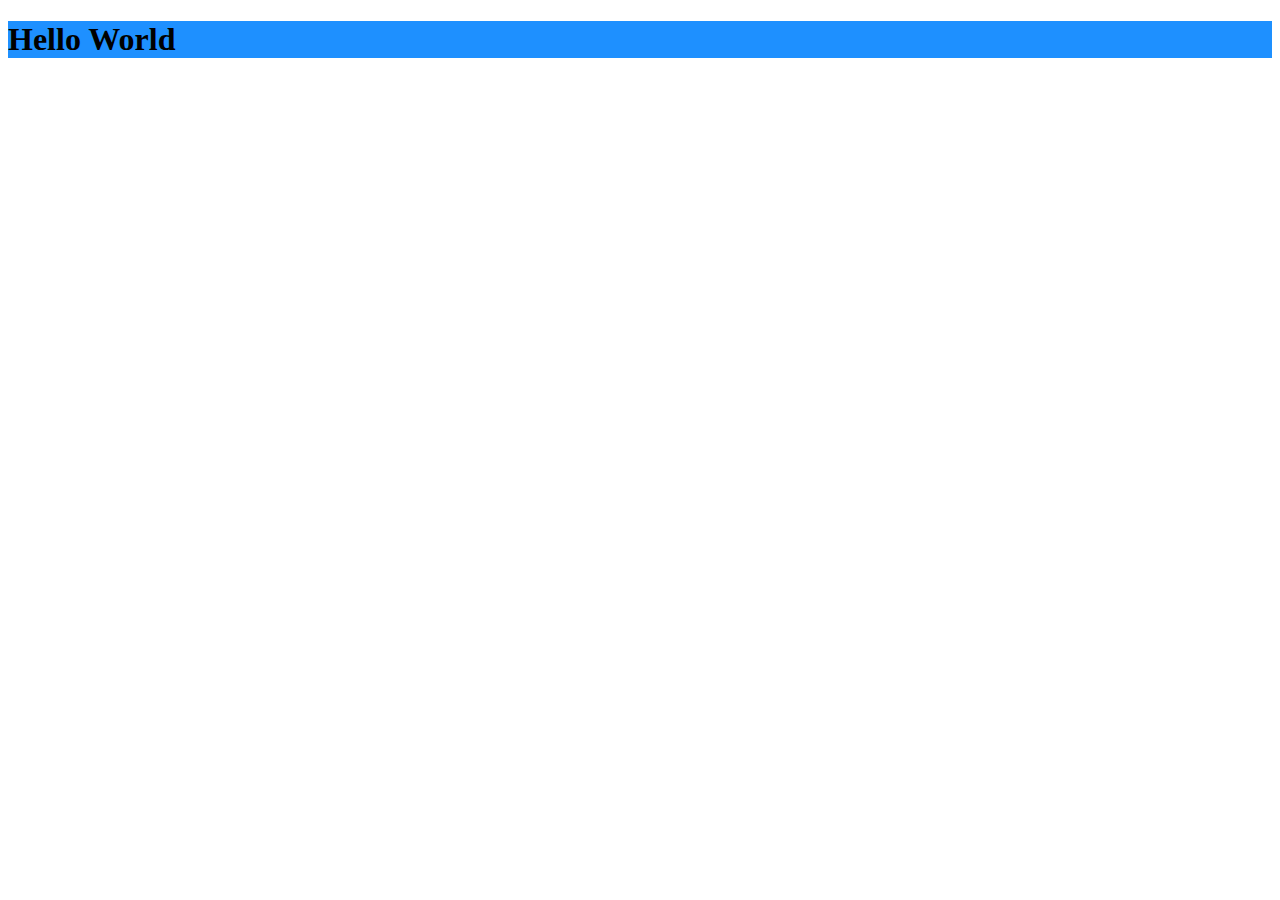
<file: index.html>
<!DOCTYPE html>
<html>
    <head>
        <title>Hello World</title>
    </head>
    <body>
        <h1 style="background-color:DodgerBlue";> Hello World</h1>
        <iframe src="https://www.google.com/maps/embed?pb=!1m18!1m12!1m3!1d2687.4747072334703!2d-122.31003138499347!3d47.655773792574!2m3!1f0!2f0!3f0!3m2!1i1024!2i768!4f13.1!3m3!1m2!1s0x549014ec45555555%3A0x6c6be15ffe62e371!2sSuzzallo%20and%20Allen%20Libraries!5e0!3m2!1sen!2sus!4v1585783389605!5m2!1sen!2sus" width="600" height="450" frameborder="0" style="border:0;" allowfullscreen="" aria-hidden="false" tabindex="0"></iframe>
        <iframe width="560" height="315" src="https://www.youtube.com/embed/K85sin1bfNU" frameborder="0" allow="accelerometer; autoplay; encrypted-media; gyroscope; picture-in-picture" allowfullscreen></iframe>
    </body>
</html>
</file>
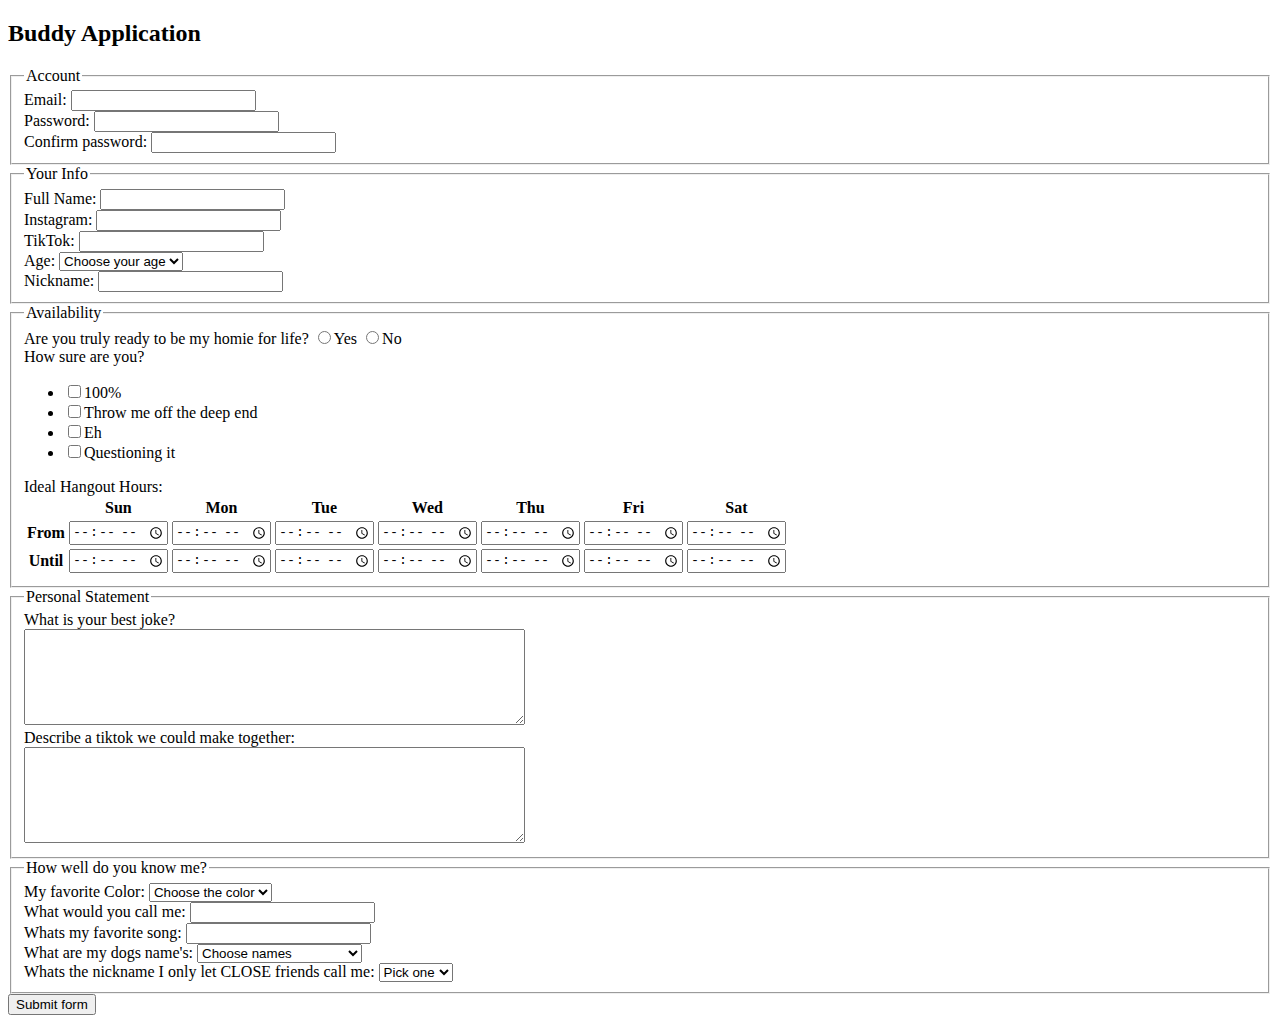
<file: jobApplicationForm.html>
<!DOCTYPE html>
<html>
<head>
	<meta charset="utf-8">
	<title>Buddy Application</title>
</head>
<body>

<h2>Buddy Application</h2>

<form action="http://gclass.alexburner.com/formtest.php" method="post">

	<fieldset>
		<legend>Account</legend>
		<div class="field">
			<label>Email:</label> 
			<input type="text" name="email">
		</div>
		<div class="field">
			<label>Password:</label> 
			<input type="password" name="password">
		</div>
		<div class="field">
			<label>Confirm password:</label> 
			<input type="password" name="password_r">
		</div>
	</fieldset>

	<fieldset>
		<legend>Your Info</legend>
		<div class="field">
			<label>Full Name:</label> 
			<input type="text" name="name">
		</div>
		<div class="field">
			<label>Instagram:</label> 
			<input type="text" name="instagram">
		</div>
		<div class="field">
			<label>TikTok:</label> 
			<input type="text" name="tiktok">
		</div>
		<div class="field">
			<label>Age:</label> 
			<select name="age">
				<option value="" selected="true">Choose your age</option>
				<option value="younger">YOUNGER</option>
				<option value="17">17</option>
				<option value="18">18</option>
				<option value="19">19</option>
				<option value="20">20</option>
				<option value="21">21</option>
				<option value="22">22</option>
				<option value="23">23</option>
				<option value="24">24</option>
				<option value="25">25</option>
				<option value="older">OLDER</option>
			</select>
		</div>
		<div class="field">
			<label>Nickname:</label> 
			<input type="text" name="nickname">
		</div>
	</fieldset>

	<fieldset>
		<legend>Availability</legend>
		<div class="field">
			<label>Are you truly ready to be my homie for life?</label> 
			<input type="radio" name="legal" value="yes">Yes
			<input type="radio" name="legal" value="no">No
		</div>
		<div class="field">
			<label>How sure are you?</label>
			<ul>
				<li><input type="checkbox" name="position_pt" value="100%">100%</li>
				<li><input type="checkbox" name="position_ft" value="deep_end">Throw me off the deep end</li>
				<li><input type="checkbox" name="position_sl" value="eh">Eh</li>
				<li><input type="checkbox" name="position_tp" value="questioning">Questioning it</li>
			</ul>
		</div>
		<div class="field">
			<label>Ideal Hangout Hours: </label>
			<table>
				<tr>
					<td></td>
					<th>Sun</th>
					<th>Mon</th>
					<th>Tue</th>
					<th>Wed</th>
					<th>Thu</th>
					<th>Fri</th>
					<th>Sat</th>
				</tr>
				<tr>
					<th>From</th>
					<td><input type="time" size="5" name="su_from"></td>
					<td><input type="time" size="5" name="mo_from"></td>
					<td><input type="time" size="5" name="tu_from"></td>
					<td><input type="time" size="5" name="we_from"></td>
					<td><input type="time" size="5" name="th_from"></td>
					<td><input type="time" size="5" name="fr_from"></td>
					<td><input type="time" size="5" name="sa_from"></td>
				</tr>
				<tr>
					<th>Until</th>
					<td><input type="time" size="5" name="su_until"></td>
					<td><input type="time" size="5" name="mo_until"></td>
					<td><input type="time" size="5" name="tu_until"></td>
					<td><input type="time" size="5" name="we_until"></td>
					<td><input type="time" size="5" name="th_until"></td>
					<td><input type="time" size="5" name="fr_until"></td>
					<td><input type="time" size="5" name="sa_until"></td>
				</tr>
			</table>
		</div>
	</fieldset>

	<fieldset>
		<legend>Personal Statement</legend>
		<div class="field">
			<label>What is your best joke?</label><br>
			<textarea name="joke" rows="6" cols="60"></textarea>
		</div>
		<div class="field">
			<label>Describe a tiktok we could make together:</label><br>
			<textarea name="tiktok_together" rows="6" cols="60"></textarea>
		</div>
	</fieldset>

	<fieldset>
		<legend>How well do you know me?</legend>
		<div class="field">
			<label>My favorite Color:</label> 
			<select name="color">
				<option value="" selected="true">Choose the color</option>
				<option value="F">PINK</option>
				<option value="T">YELLOW</option>
				<option value="F">BLUE</option>
				<option value="F">BLACK</option>
			</select>
		</div>

		<div class="field">
			<label>What would you call me: </label> 
			<input type="text" name="my_nickname">
		</div>

		<div class="field">
			<label>Whats my favorite song: </label> 
			<input type="text" name="song">
		</div>

		<div class="field">
			<label>What are my dogs name's:</label> 
			<select name="dogs">
				<option value="" selected="true">Choose names</option>
				<option value="T">LUCKY AND REGGIE</option>
				<option value="F">WINNIE AND HARLOW</option>
				<option value="F">GRADY AND LUCKY</option>
				<option value="F">DEWEY AND BHEAR</option>
			</select>
		</div>

		<div class="field">
			<label>Whats the nickname I only let CLOSE friends call me:</label> 
			<select name="exclusive">
				<option value="" selected="true">Pick one</option>
				<option value="F">BETH</option>
				<option value="F">LIZA</option>
				<option value="T">LIZ</option>
				<option value="F">LIZARD</option>
			</select>
		</div>
	</fieldset>

	<input type="submit" value="Submit form">

</form>
</body>
</html>
</file>
